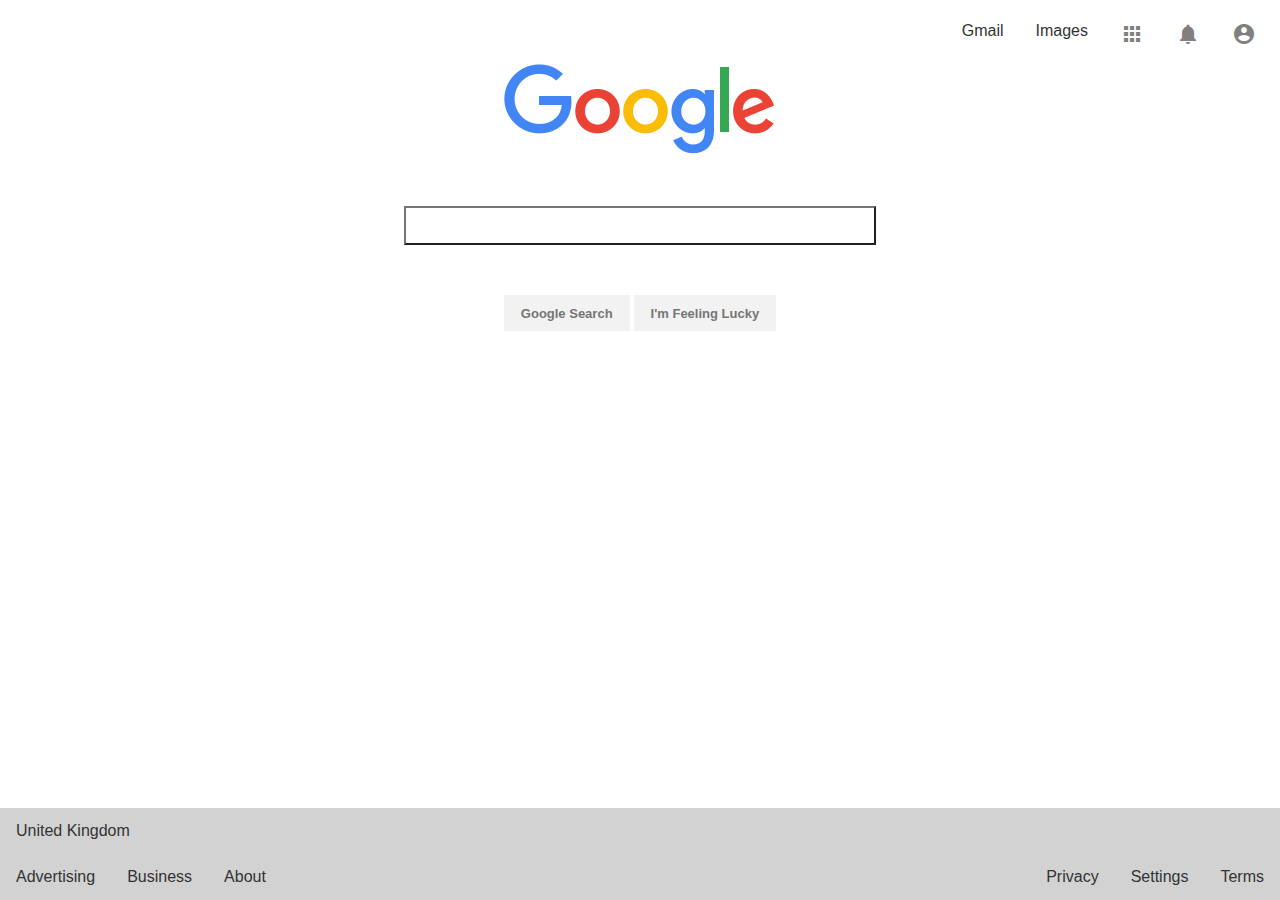
<file: index.html>
<!DOCTYPE html>
<html>

<head>

    <title>Google</title>
    <link rel="stylesheet" href="https://fonts.googleapis.com/icon?family=Material+Icons">
    <link rel="stylesheet" href="style.css">

<ul>
	<li><a href="#user"><i class="material-icons">account_circle</i></a></li>
	<li><a href="#bell"><i class="material-icons">notifications</i></a></li>
	<li><a href="#apps"><i class="material-icons">apps</i></a></li>
	<li><a href="#images">Images</a></li>
	<li><a href="#email">Gmail</a></li>
</ul>

</head>

<body>

<div class="logo">
	<img src="googlelogo.png" alt="Google Logo" class="displayed">
</div>

<input type="text" autocomplete="off" name="search">

<center>
<div class="engage">
	<button class="button">Google Search</button>
	<button class="button">I'm Feeling Lucky</button>
</div>
</center>

</body>

<footer>

	<ul class="bottom2">
		<li><a href="#location">United Kingdom</a></li>
	</ul>

	<ul class="bottom">
		<li><a href="https://ads.google.com/intl/en_uk/home/?subid=ww-ww-et-g-awa-a-g_hpafoot1_1!o2&utm_source=google.com&utm_medium=referral&utm_campaign=google_hpafooter&fg=1">Advertising</a></li>
		<li><a href="https://www.google.com/services/?subid=ww-ww-et-g-awa-a-g_hpbfoot1_1!o2&utm_source=google.com&utm_medium=referral&utm_campaign=google_hpbfooter&fg=1#?modal_active=none">Business</a></li>
		<li><a href="https://www.google.com/intl/en_uk/about/?utm_source=google.com&utm_medium=referral&utm_campaign=hp-footer&fg=1">About</a></li>

		<li style="float: right"><a href="https://policies.google.com/privacy?hl=en&gl=uk">Terms</a></li>
		<li style="float: right"><a href="https://policies.google.com/terms?hl=en&gl=uk">Settings</a></li>
		<li style="float: right"><a href="#privacy">Privacy</a></li>
	</ul>
</footer>
</file>
<file: style.css>
img.displayed {
    margin-left: auto;
    margin-right: auto;
    display: block;
}

li {
    display: inline;
    float: right;
    font-family: "arial";

}

li a {
    display: block;
    padding: 14px 16px;
    text-decoration: none;
    color: #333;
    margin-left: auto;
    margin-right: auto;
}

li a:hover {
    text-decoration: underline;
}

ul {
    list-style-type: none;
    margin: 0;
    padding: 0;
    overflow: hidden;
    margin-left: auto;
    margin-right: auto;
}

input{
    display: block;
    margin: 0 auto;
    margin-top: 50px;
    padding: 10px;
    border-style: outset;
    width: 35%;
    padding-left: 16px;
    font: 400 13.3333px Arial;

}

/*#search {
    border: none;
    margin: 0 auto;
    display: block;
    width: 459px;
    height: 42px;
    padding: 0 15px;
    font-size: 16px;
    line-height: 44px;
    margin-top: -1px;
    z-index: -255;
}
*/
i{
    color: gray;
}

i:hover{
    color: black;
}

.button {
    margin-left: ;
    margin-right: ;
    margin-top: 50px;
    padding: 0 16px;
    background-color: #f2f2f2;
    font-family: arial, sans-serif;
    border: 1px solid, #f2f2f2;
    font-size: 13px;
    font-weight: bold;
    color: #757575;
    height: 36px;
    line-height: 27px;
    text-align: center;
}

.button:hover{
    color: black;
    border: solid 1px rgba(0, 0, 0, .2);
    border-radius: 2px;
    box-shadow: rgba(0, 0, 0, .2) 0 1px 1px 0;
}

footer{
    width: 100%
    background-color: #222;
    position: absolute;
    bottom: 0;
    left: 0;
    right: 0;
}

footer li {
    float: left;
}

footer ul {
    list-style-type: none;
    margin: 0;
    padding: 0;
    overflow: hidden;
    background-color: #D2D2D2;
}

.bottom2 li a:hover{
    text-decoration: none;
}
</file>
